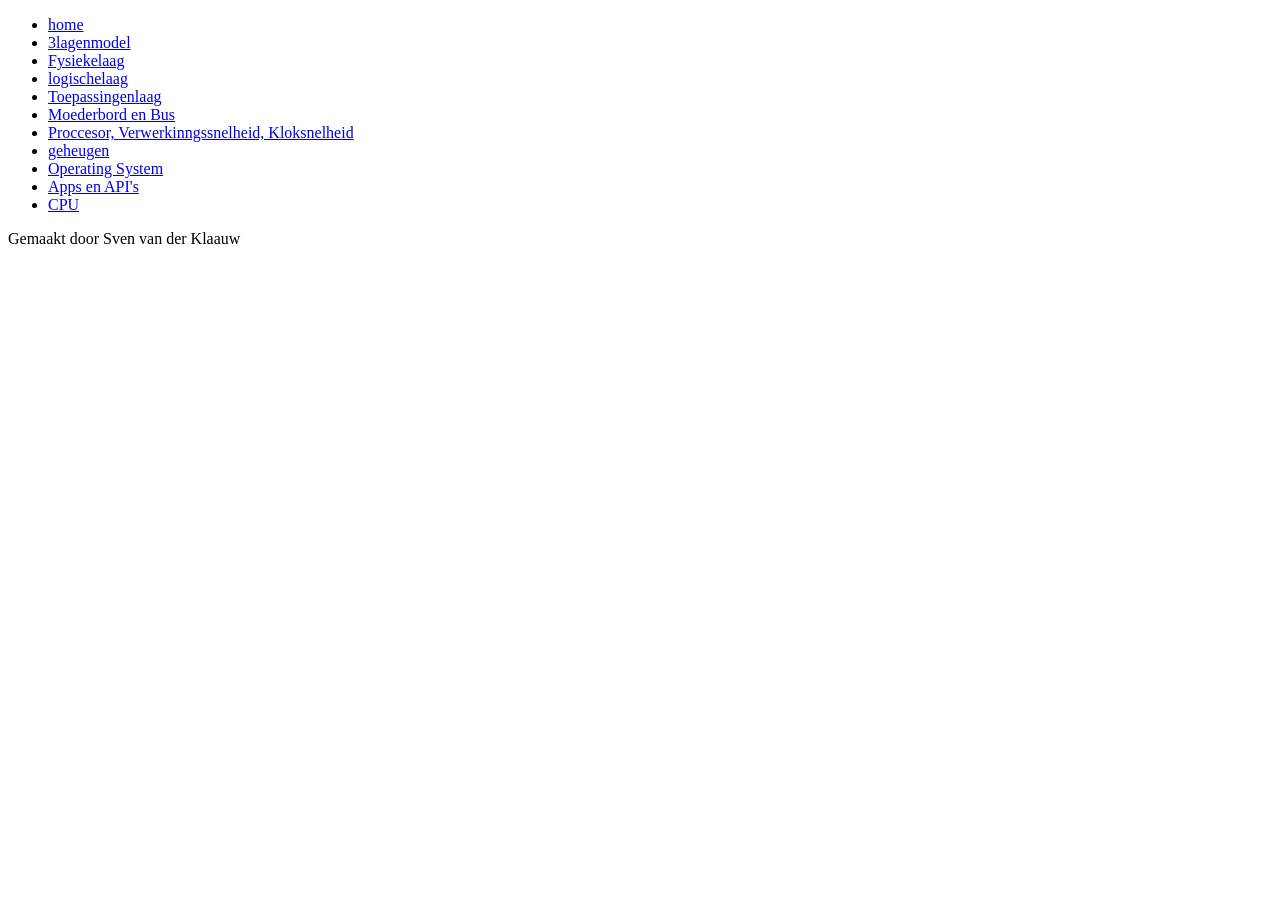
<file: index.html>
<!DOCTYPE html>
<html>
    <head> 
        <title>Informatica</title>
        <meta charset="utf-8">
    </head>

    <body>
        <ul> 
            <li><a href="index.html">home</a></li>
            <li><a href="3lagenmodel.html">3lagenmodel</a></li>
            <li><a href="Fysiekelaag.html">Fysiekelaag</a></li>
            <li><a href="logischelaag.html">logischelaag</a></li>
            <li><a href="toepassingenlaag.html">Toepassingenlaag</a></li>
            <li><a href="moederbord en bus.html">Moederbord en Bus</a></li>
            <li><a href="proccesor, verwerkingssnelheid en kloksnelheid.html">Proccesor, Verwerkinngssnelheid, Kloksnelheid</a></li>
            <li><a href="Geheughen.html">geheugen</a></li>
            <li><a href="operating system.html">Operating System</a></li>
            <li><a href="Apps en API's.html">Apps en API's</a></li>
            <li><a href="CPU.html">CPU</a></li>
        </ul>

        <div class="footer">
            <p1>Gemaakt door Sven van der Klaauw</p1>
          </div>

    </body>
</html>
</file>
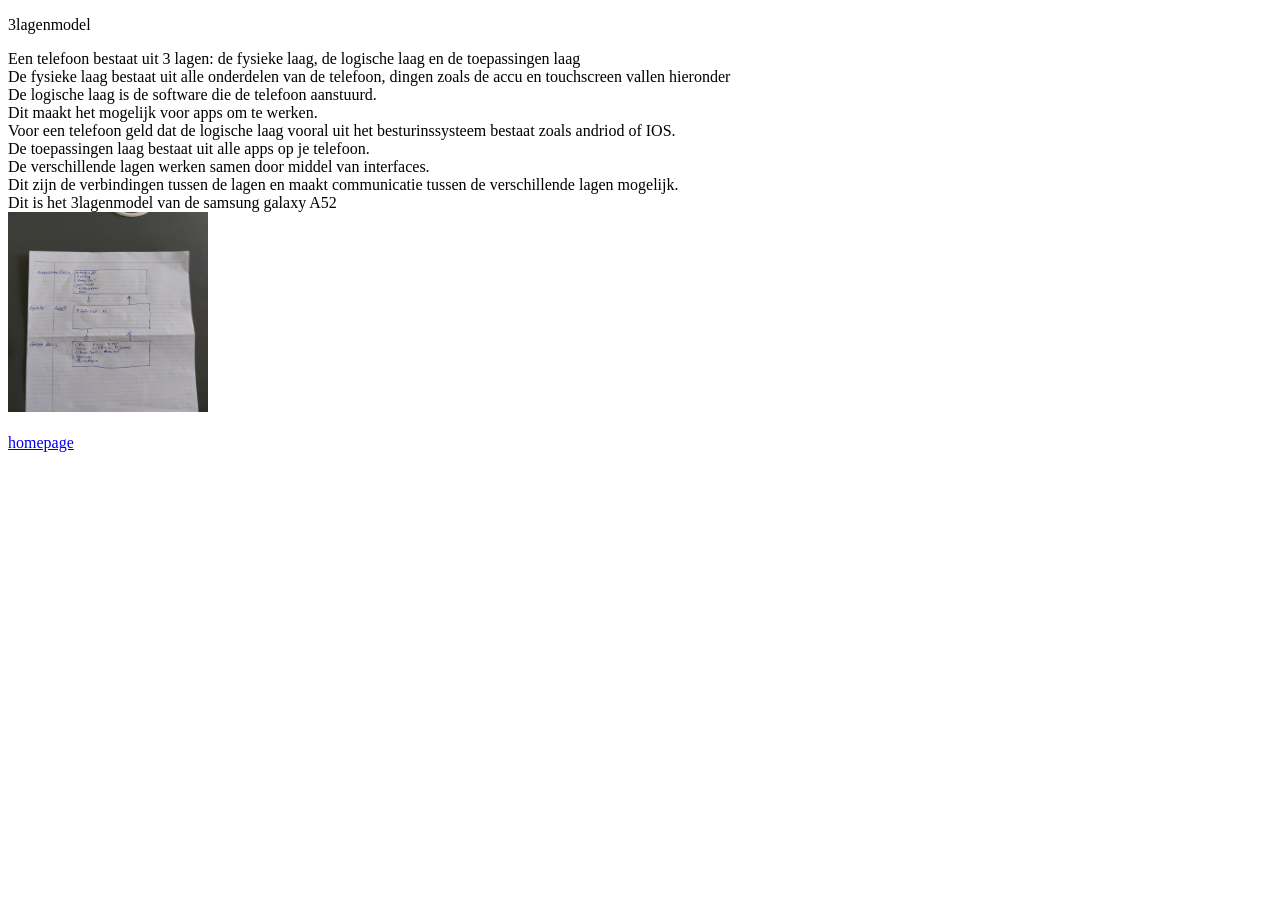
<file: 3lagenmodel.html>
<!DOCTYPE html> 
 <html>  
    <head>
        <title>3lagenmodel</title>
        <meta charset="utf-8">

    </head>

        
    <body> 
        <p id="para1">3lagenmodel</p>
        Een telefoon bestaat uit 3 lagen: de fysieke laag, de logische laag en de toepassingen laag
        <br>
        De fysieke laag bestaat uit alle onderdelen van de telefoon, dingen zoals de accu en touchscreen vallen hieronder
        <br>
        De logische laag is de software die de telefoon aanstuurd. 
        <br>
        Dit maakt het mogelijk voor apps om te werken.
        <br>
        Voor een telefoon geld dat de logische laag vooral uit het besturinssysteem bestaat zoals andriod of IOS.
        <br>
        De toepassingen laag bestaat uit alle apps op je telefoon.
        <br>
        De verschillende lagen werken samen door middel van interfaces.
        <br>
        Dit zijn de verbindingen tussen de lagen en maakt communicatie tussen de verschillende lagen mogelijk.
        <br>
        Dit is het 3lagenmodel van de samsung galaxy A52
        <br>
        <img src="3lagenmodel.jpg" alt="Mijn 3 lagenmodel" style="width: 200px;height:200px;">
        <br>
        <br>
        <a href="index.html">homepage</a>
       
    </body>
 </html>
</file>
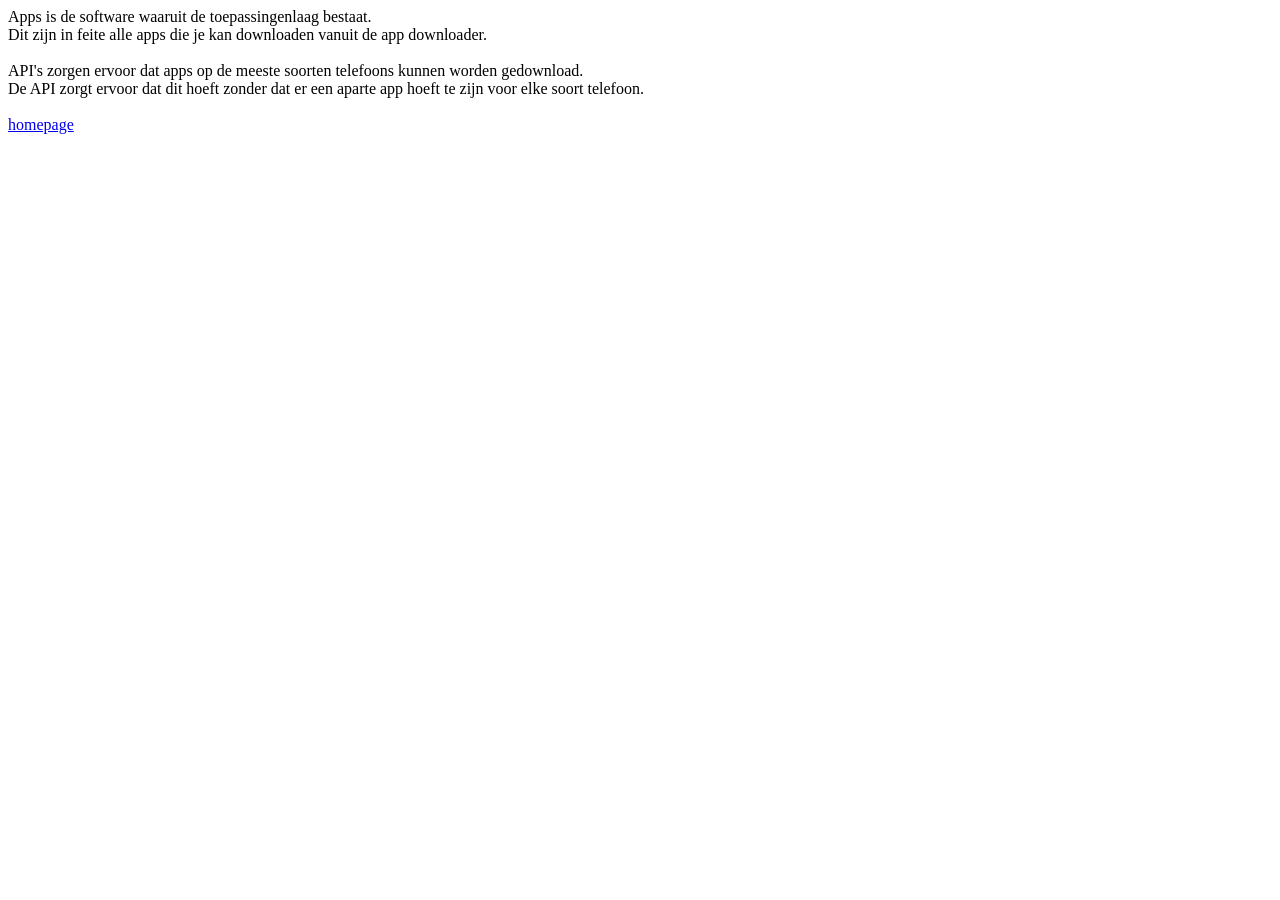
<file: Apps en API's.html>
<!DOCTYPE html> 
<html>  
   <head>
       <title>Apps en API</title>
       <meta charset="utf-8">

   </head>
  
   <body> 
      Apps is de software waaruit de toepassingenlaag bestaat.
       <br>
       Dit zijn in feite alle apps die je kan downloaden vanuit de app downloader.
       <br>
       <br>
       API's zorgen ervoor dat apps op de meeste soorten telefoons kunnen worden gedownload.
       <br>
       De API zorgt ervoor dat dit hoeft zonder dat er een aparte app hoeft te zijn voor elke soort telefoon.
       <br>
       <br>
       <a href="index.html">homepage</a>

   </body>
</html>
</file>
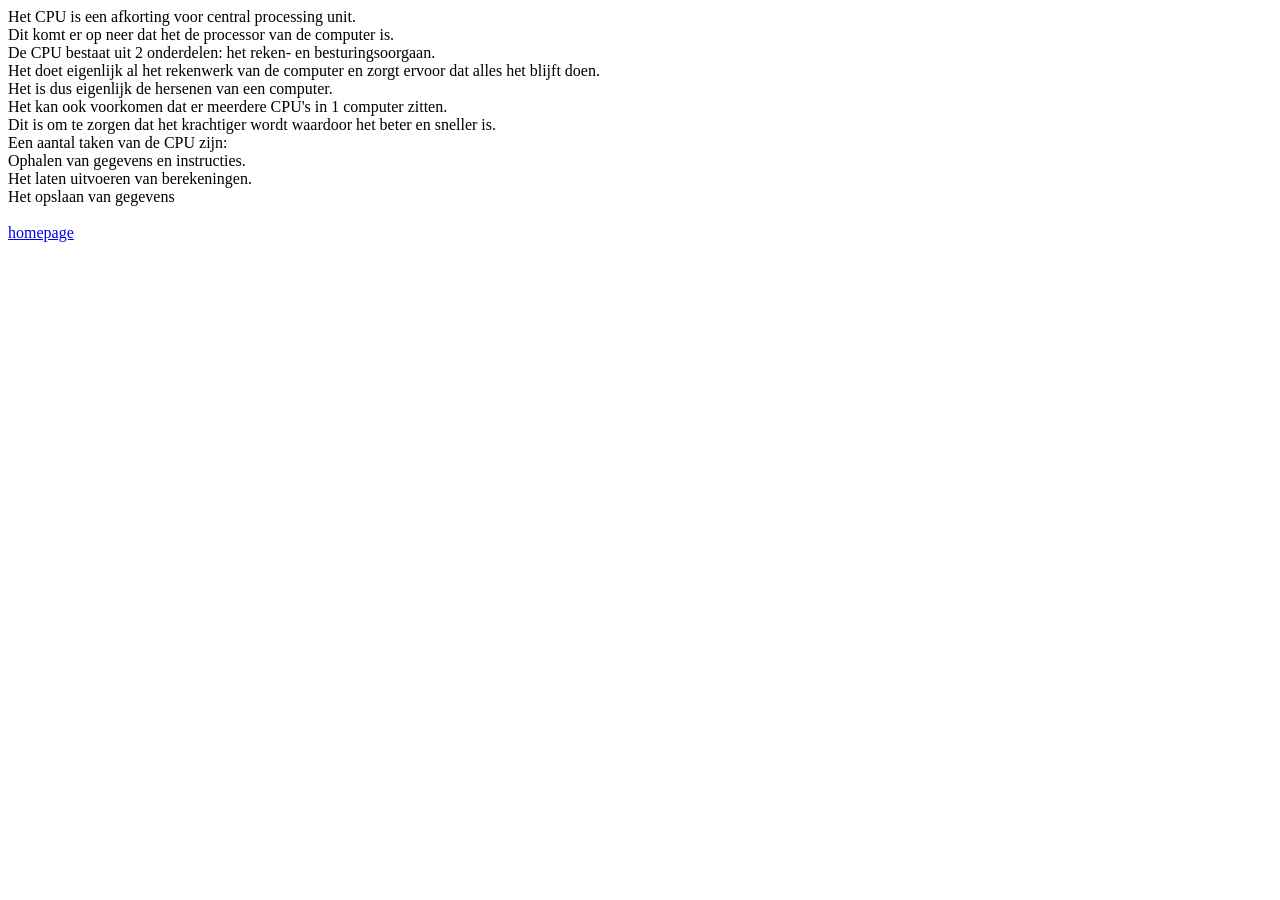
<file: CPU.html>
<!DOCTYPE html> 
 <html>  
    <head>
        <title>CPU</title>
        <meta charset="utf-8">

    </head>
   
    <body> 
        Het CPU is een afkorting voor central processing unit. 
        <br>
        Dit komt er op neer dat het de processor van de computer is.
        <br>
        De CPU bestaat uit 2 onderdelen: het reken- en besturingsoorgaan.
        <br>
        Het doet eigenlijk al het rekenwerk van de computer en zorgt ervoor dat alles het blijft doen.
        <br>
        Het is dus eigenlijk de hersenen van een computer.
        <br>
        Het kan ook voorkomen dat er meerdere CPU's in 1 computer zitten. 
        <br>
        Dit is om te zorgen dat het krachtiger wordt waardoor het beter en sneller is.
        <br>
        Een aantal taken van de CPU zijn:
        <br>
        Ophalen van gegevens en instructies.
        <br>
        Het laten uitvoeren van berekeningen.
        <br>
        Het opslaan van gegevens
        <br>
        <br>
        <a href="index.html">homepage</a>

    </body>
 </html>
</file>
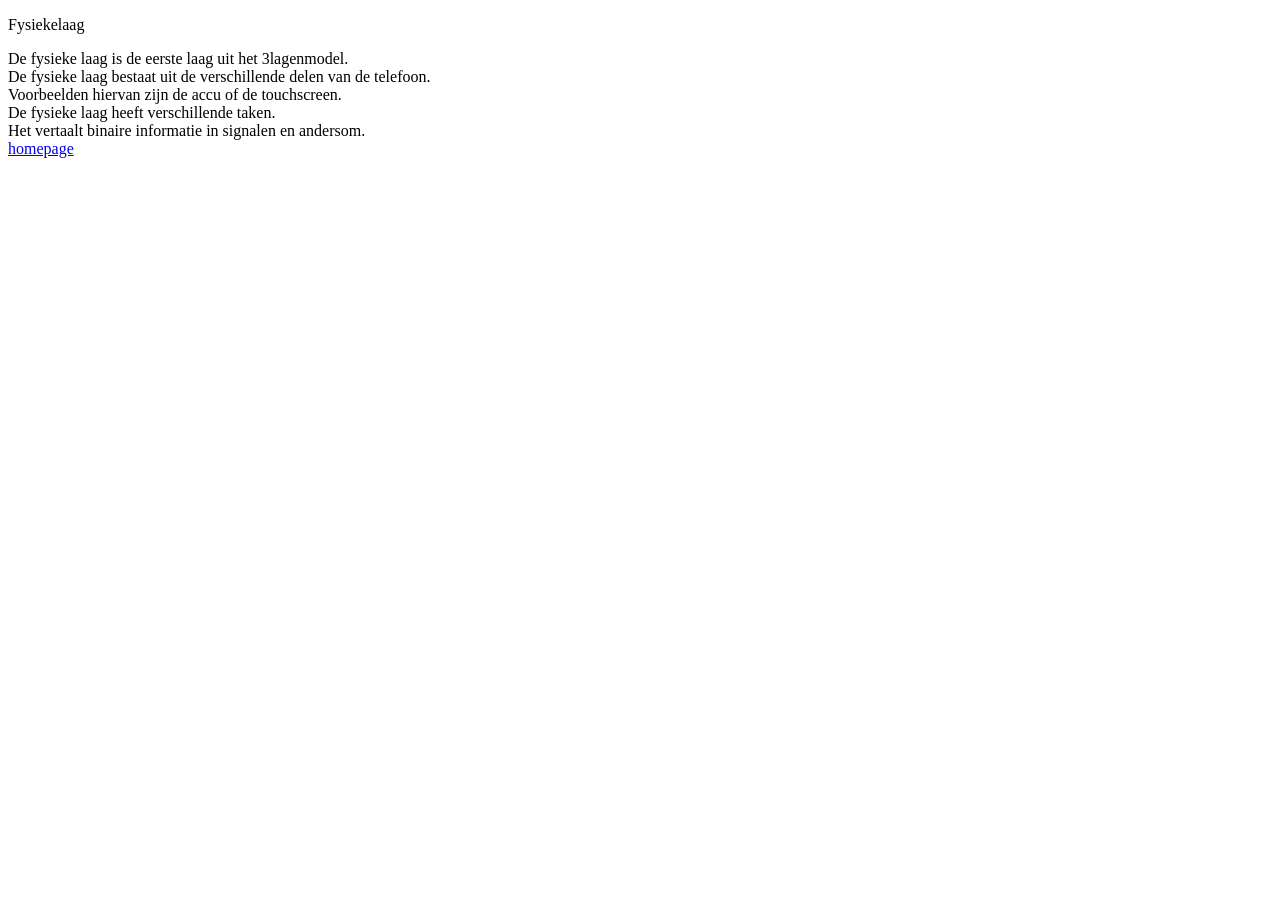
<file: Fysiekelaag.html>
<!DOCTYPE html> 
<html>  
   <head>
       <title>Fysieke laag</title>
       <meta charset="utf-8">

   </head>

   <body>
    <p id="para1">Fysiekelaag</p>
    De fysieke laag is de eerste laag uit het 3lagenmodel.
    <br>
    De fysieke laag bestaat uit de verschillende delen van de telefoon.
    <br>
    Voorbeelden hiervan zijn de accu of de touchscreen.
    <br>
    De fysieke laag heeft verschillende taken.
    <br>
    Het vertaalt binaire informatie in signalen en andersom.
    <br>
    <a href="index.html">homepage</a>
    
   </body>
</file>
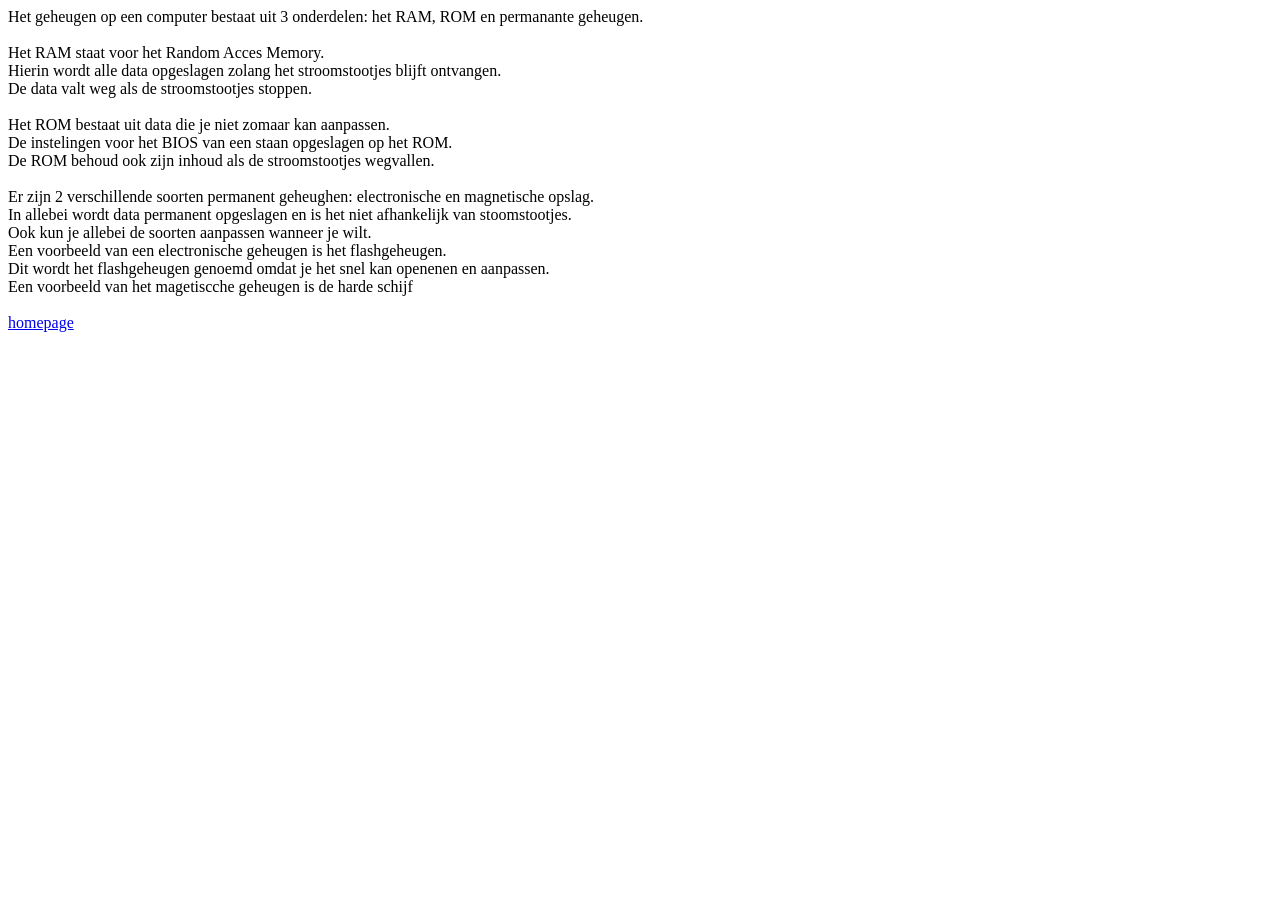
<file: Geheughen.html>
<!DOCTYPE html> 
<html>  
   <head>
       <title>Geheughen</title>
       <meta charset="utf-8">

   </head>
  
   <body> 
       Het geheugen op een computer bestaat uit 3 onderdelen: het RAM, ROM en permanante geheugen.
       <br>
       <br>
       Het RAM staat voor het Random Acces Memory.
       <br>
       Hierin wordt alle data opgeslagen zolang het stroomstootjes blijft ontvangen.
       <br>
       De data valt weg als de stroomstootjes stoppen.
       <br>
       <br>
       Het ROM bestaat uit data die je niet zomaar kan aanpassen. 
       <br>
       De instelingen voor het BIOS van een staan opgeslagen op het ROM.
       <br>
       De ROM behoud ook zijn inhoud als de stroomstootjes wegvallen.
       <br>
       <br>
       Er zijn 2 verschillende soorten permanent geheughen: electronische en magnetische opslag.
       <br>
       In allebei wordt data permanent opgeslagen en is het niet afhankelijk van stoomstootjes.
       <br>
       Ook kun je allebei de soorten aanpassen wanneer je wilt.
       <br>
       Een voorbeeld van een electronische geheugen is het flashgeheugen.
       <br>
       Dit wordt het flashgeheugen genoemd omdat je het snel kan openenen en aanpassen.
       <br>
       Een voorbeeld van het magetiscche geheugen is de harde schijf
       <br>
       <br>
       <a href="index.html">homepage</a>

   </body>
</html>
</file>
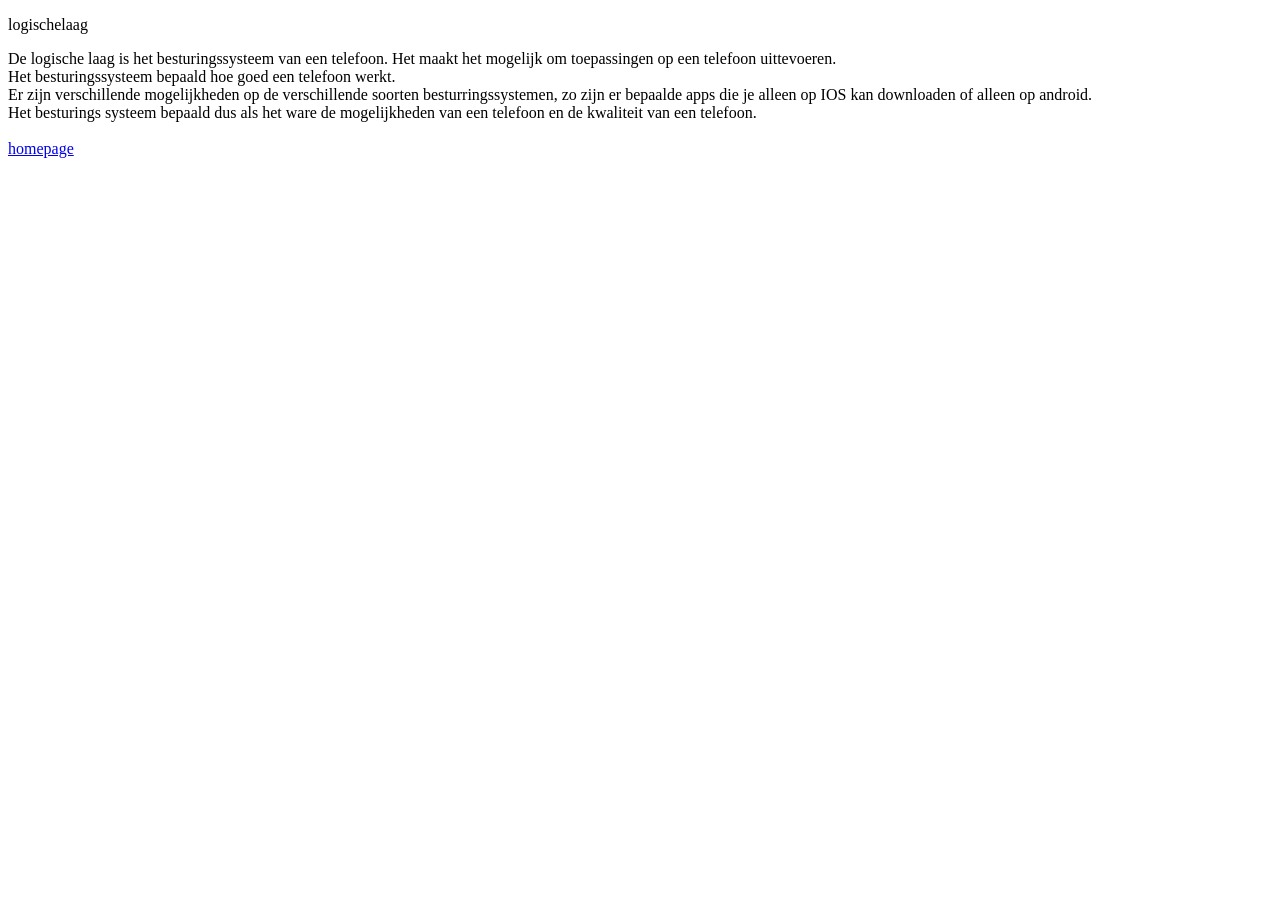
<file: logischelaag.html>
<!DOCTYPE html> 
 <html>  
    <head>
        <title>logischelaag</title>
        <meta charset="utf-8">
  

    </head>
   
    <body> 
        <p id="para1">logischelaag</p>
        De logische laag is het besturingssysteem van een telefoon. Het maakt het mogelijk om toepassingen op een telefoon uittevoeren.
        <br>
        Het besturingssysteem bepaald hoe goed een telefoon werkt. 
        <br>
        Er zijn verschillende mogelijkheden op de verschillende soorten besturringssystemen, zo zijn er bepaalde apps die je alleen op IOS kan downloaden of alleen op android.
        <br>
        Het besturings systeem bepaald dus als het ware de mogelijkheden van een telefoon en de kwaliteit van een telefoon.
        <br>
        <br>
        <a href="index.html">homepage</a>
       
    </body>
 </html>
</file>
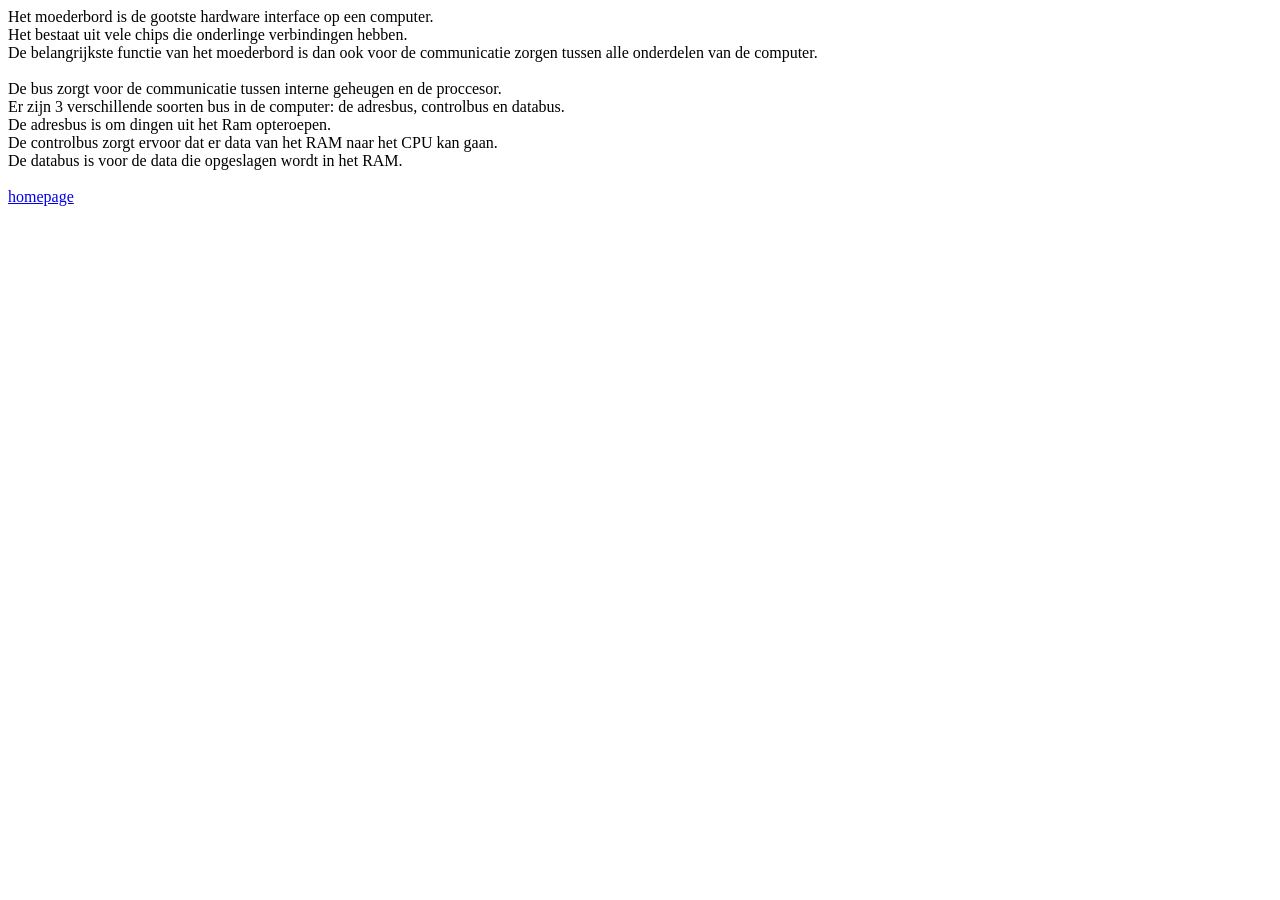
<file: moederbord en bus.html>
<!DOCTYPE html> 
<html>  
   <head>
       <title>Moederbord en bus</title>
       <meta charset="utf-8">

   </head>
  
   <body> 
       Het moederbord is de gootste hardware interface op een computer.
       <br>
       Het bestaat uit vele chips die onderlinge verbindingen hebben.
       <br>
       De belangrijkste functie van het moederbord is dan ook voor de communicatie zorgen tussen alle onderdelen van de computer.
       <br>
       <br>
       De bus zorgt voor de communicatie tussen interne geheugen en de proccesor. 
       <br>
       Er zijn 3 verschillende soorten bus in de computer: de adresbus, controlbus en databus.
       <br>
       De adresbus is om dingen uit het Ram opteroepen.
       <br>
       De controlbus zorgt ervoor dat er data van het RAM naar het CPU kan gaan.
       <br>
       De databus is voor de data die opgeslagen wordt in het RAM.
       <br>
       <br>
       <a href="index.html">homepage</a>

   </body>
</html>
</file>
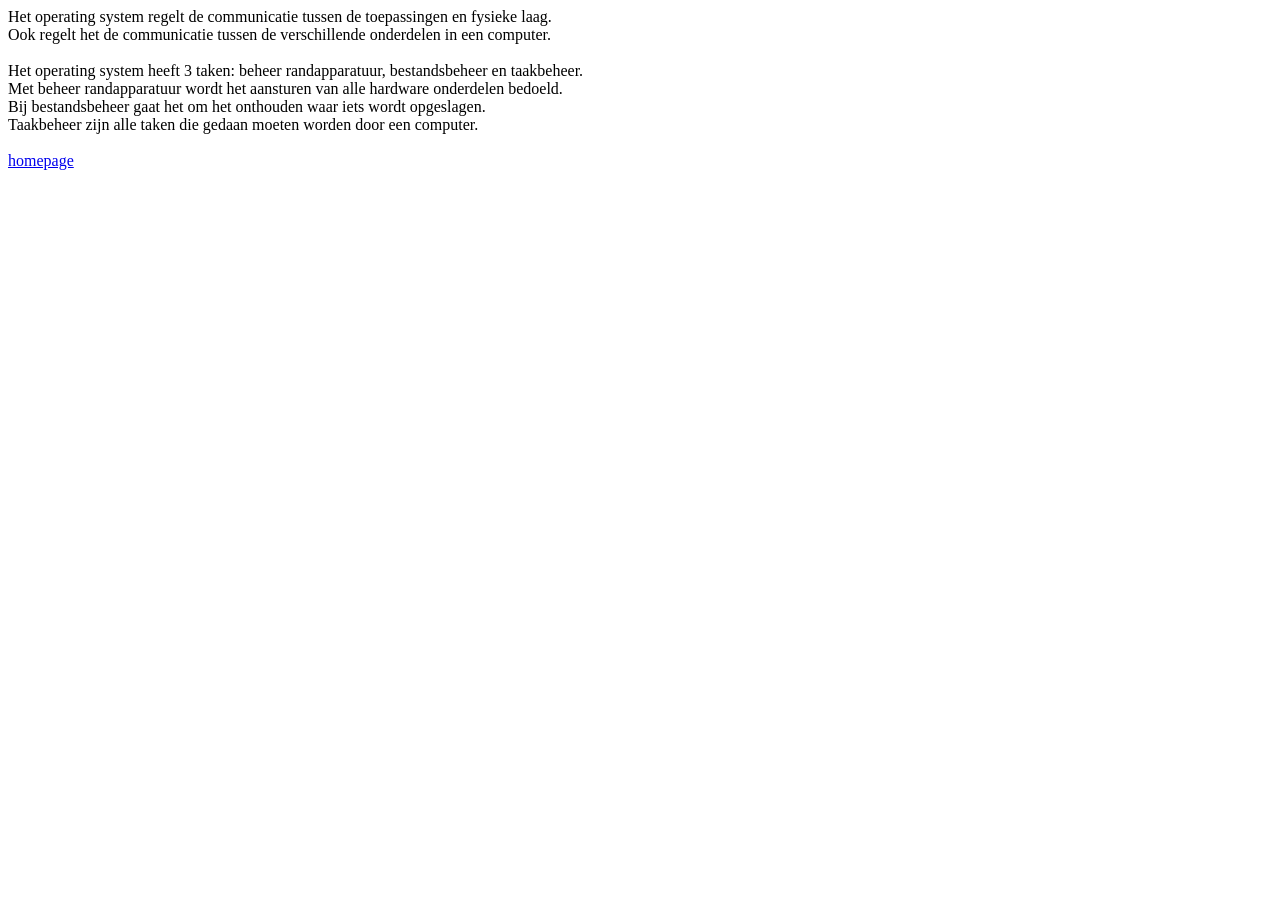
<file: operating system.html>
<!DOCTYPE html> 
<html>  
   <head>
       <title>Operating System</title>
       <meta charset="utf-8">

   </head>
  
   <body> 
       Het operating system regelt de communicatie tussen de toepassingen en fysieke laag.
       <br>
       Ook regelt het de communicatie tussen de verschillende onderdelen in een computer.
       <br>
       <br>
       Het operating system heeft 3 taken: beheer randapparatuur, bestandsbeheer en taakbeheer.
       <br>
       Met beheer randapparatuur wordt het aansturen van alle hardware onderdelen bedoeld.
       <br>
       Bij bestandsbeheer gaat het om het onthouden waar iets wordt opgeslagen.
       <br>
       Taakbeheer zijn alle taken die gedaan moeten worden door een computer.
       <br>
       <br>
       <a href="index.html">homepage</a>

   </body>
</html>
</file>
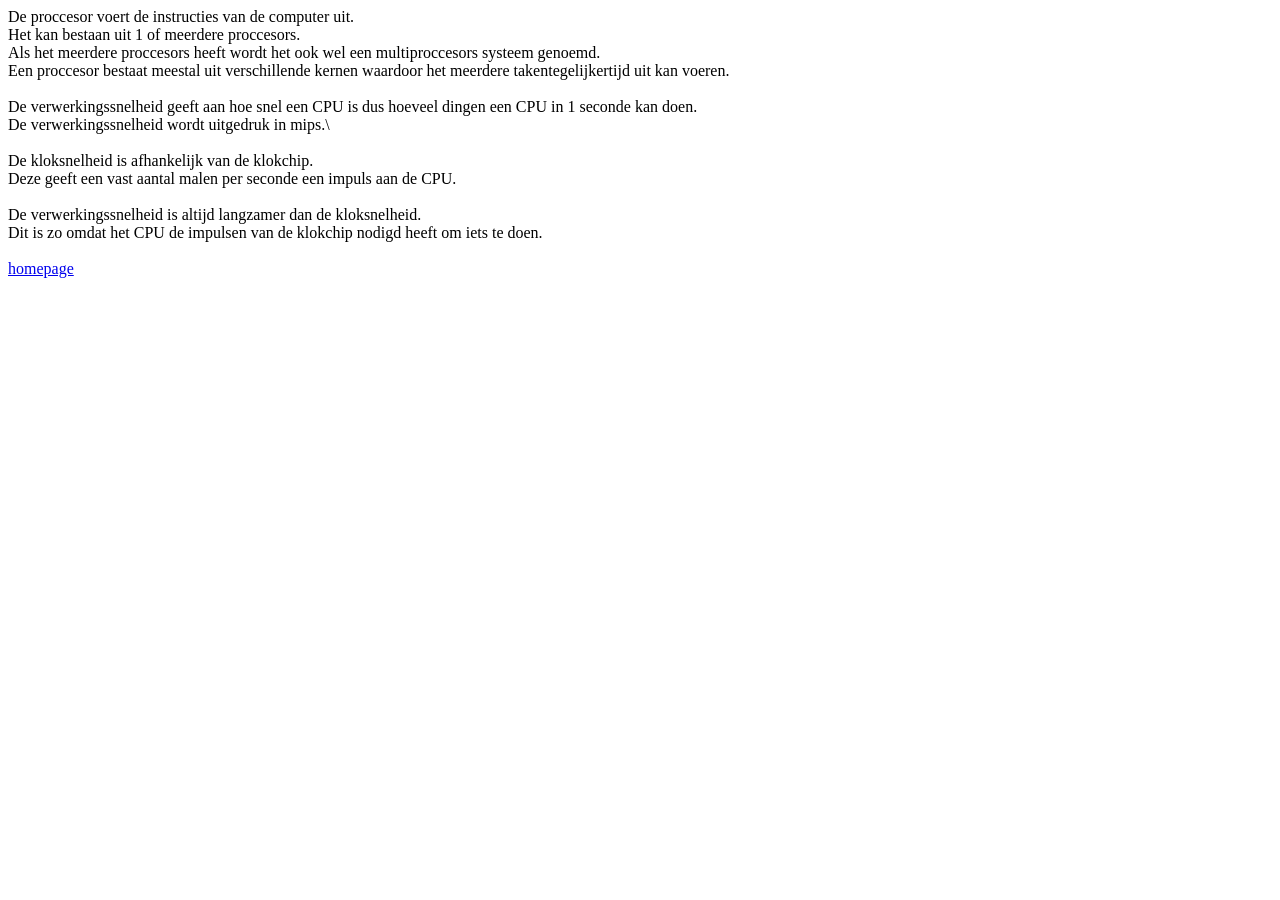
<file: proccesor, verwerkingssnelheid en kloksnelhei.html>
<!DOCTYPE html> 
<html>  
   <head>
       <title>Proccesor, Verwerkinngssnelheid en Kloksnelheid</title>
       <meta charset="utf-8">

   </head>
  
   <body> 
       De proccesor voert de instructies van de computer uit.
       <br>
       Het kan bestaan uit 1 of meerdere proccesors.
       <br>
       Als het meerdere proccesors heeft wordt het ook wel een multiproccesors systeem genoemd.
       <br>
       Een proccesor bestaat meestal uit verschillende kernen waardoor het meerdere takentegelijkertijd uit kan voeren.
       <br>
       <br>
       De verwerkingssnelheid geeft aan hoe snel een CPU is dus hoeveel dingen een CPU in 1 seconde kan doen. 
       <br>
       De verwerkingssnelheid wordt uitgedruk in mips.\
       <br>
       <br>
       De kloksnelheid is afhankelijk van de klokchip.
       <br>
       Deze geeft een vast aantal malen per seconde een impuls aan de CPU.
       <br>
       <br>
       De verwerkingssnelheid is altijd langzamer dan de kloksnelheid.
       <br>
       Dit is zo omdat het CPU de impulsen van de klokchip nodigd heeft om iets te doen.
       <br>
       <br>
       <a href="index.html">homepage</a>

   </body>
</html>
</file>
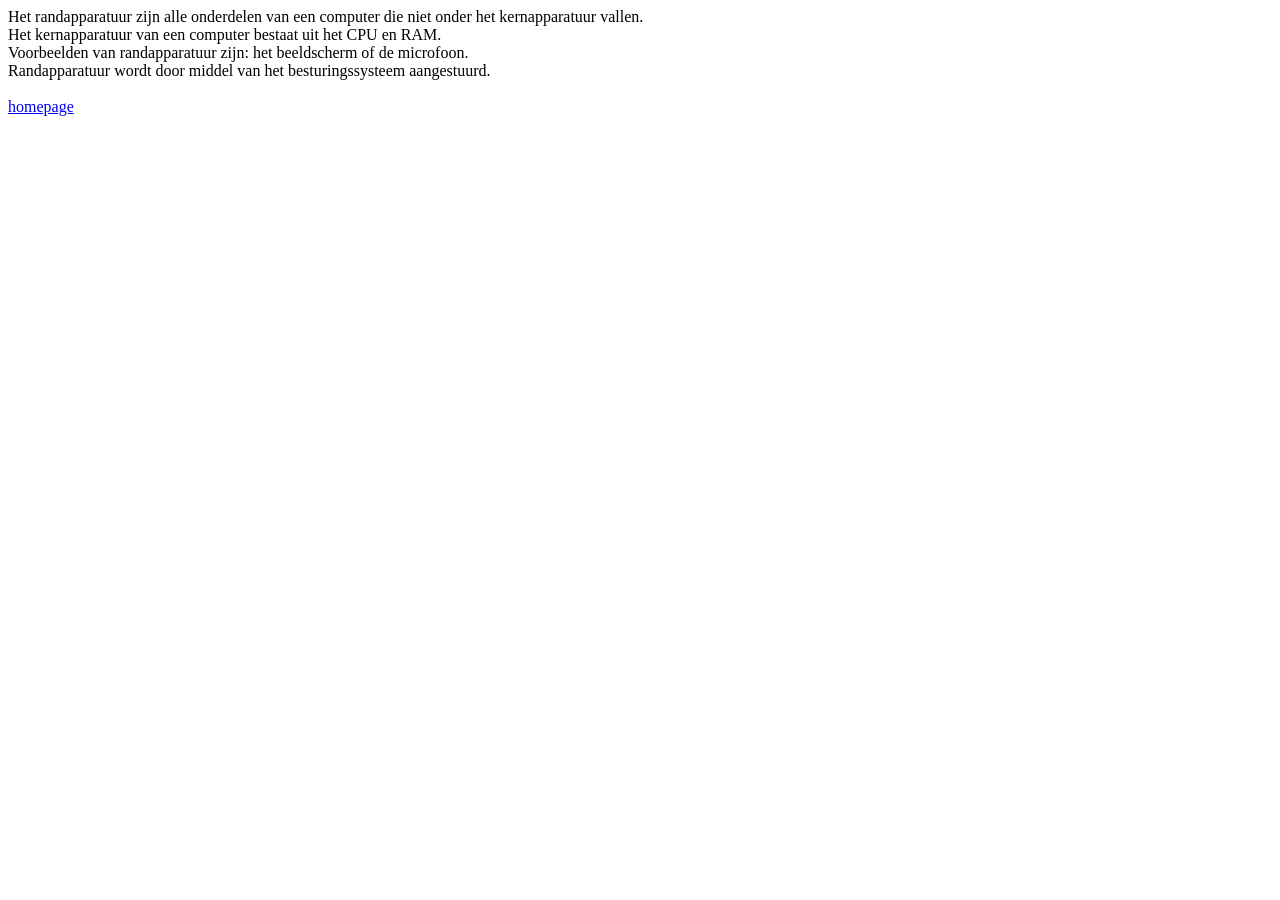
<file: randapparatuur.html>
<!DOCTYPE html> 
<html>  
   <head>
       <title>Randapparatuur</title>
       <meta charset="utf-8">

   </head>
  
   <body> 
      Het randapparatuur zijn alle onderdelen van een computer die niet onder het kernapparatuur vallen.
       <br>
       Het kernapparatuur van een computer bestaat uit het CPU en RAM.
       <br>
       Voorbeelden van randapparatuur zijn: het beeldscherm of de microfoon.
       <br>
       Randapparatuur wordt door middel van het besturingssysteem aangestuurd.
       <br>
       <br>
       <a href="index.html">homepage</a>

   </body>
</html>
</file>
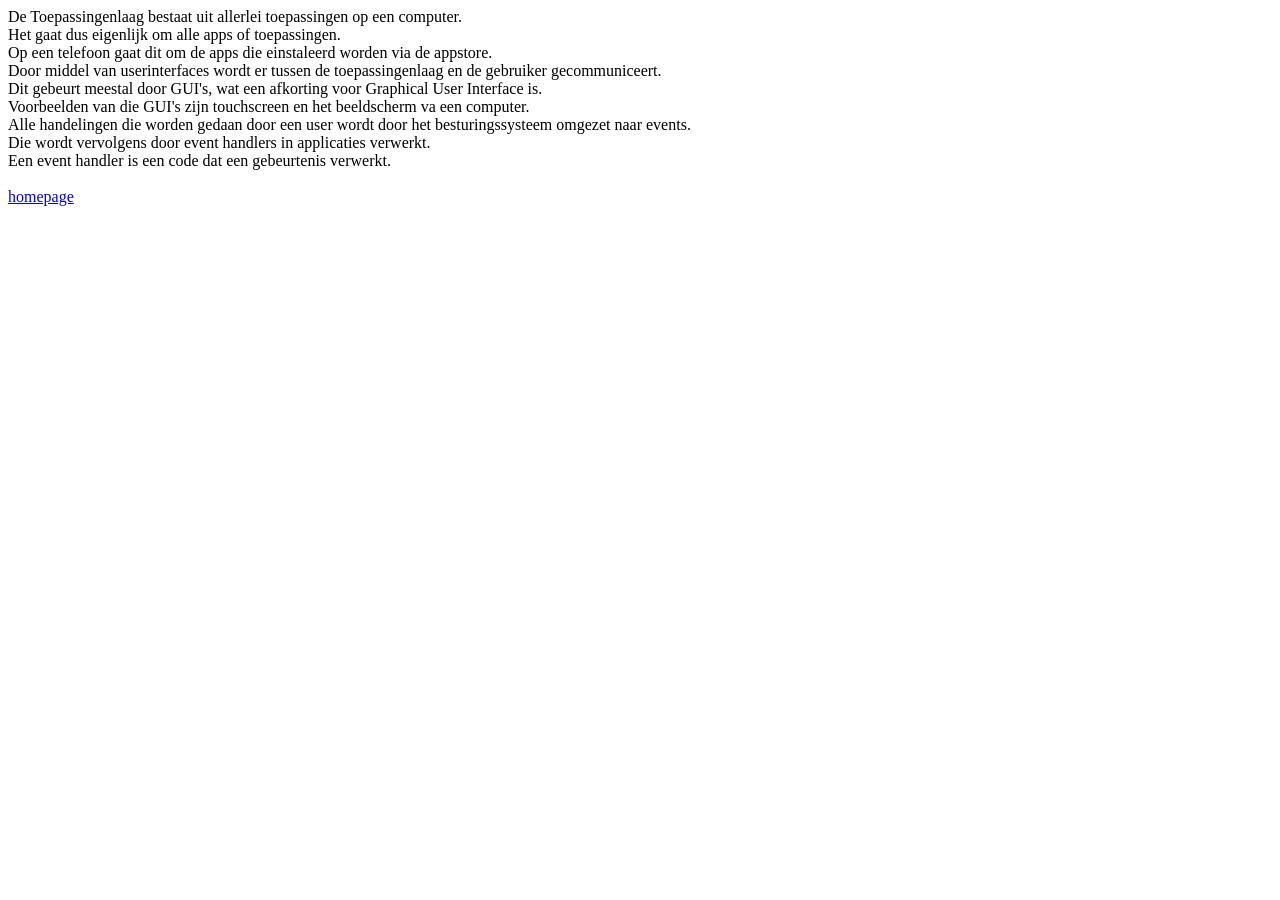
<file: toepassingenlaag.html>
<!DOCTYPE html> 
<html>  
   <head>
       <title>Toepassingenlaag</title>
       <meta charset="utf-8">

   </head>
  
   <body> 
       De Toepassingenlaag bestaat uit allerlei toepassingen op een computer.
       <br>
       Het gaat dus eigenlijk om alle apps of toepassingen.
       <br>
       Op een telefoon gaat dit om de apps die einstaleerd worden via de appstore.
       <br>
       Door middel van userinterfaces wordt er tussen de toepassingenlaag en de gebruiker gecommuniceert.
       <br>
       Dit gebeurt meestal door GUI's, wat een afkorting voor Graphical User Interface is. 
       <br>
       Voorbeelden van die GUI's zijn touchscreen en het beeldscherm va een computer.
       <br>
       Alle handelingen die worden gedaan door een user wordt door het besturingssysteem omgezet naar events.
       <br>
       Die wordt vervolgens door event handlers in applicaties verwerkt.
       <br>
       Een event handler is een code dat een gebeurtenis verwerkt.
       <br>
       <br>
       <a href="index.html">homepage</a>

   </body>
</html>
</file>
